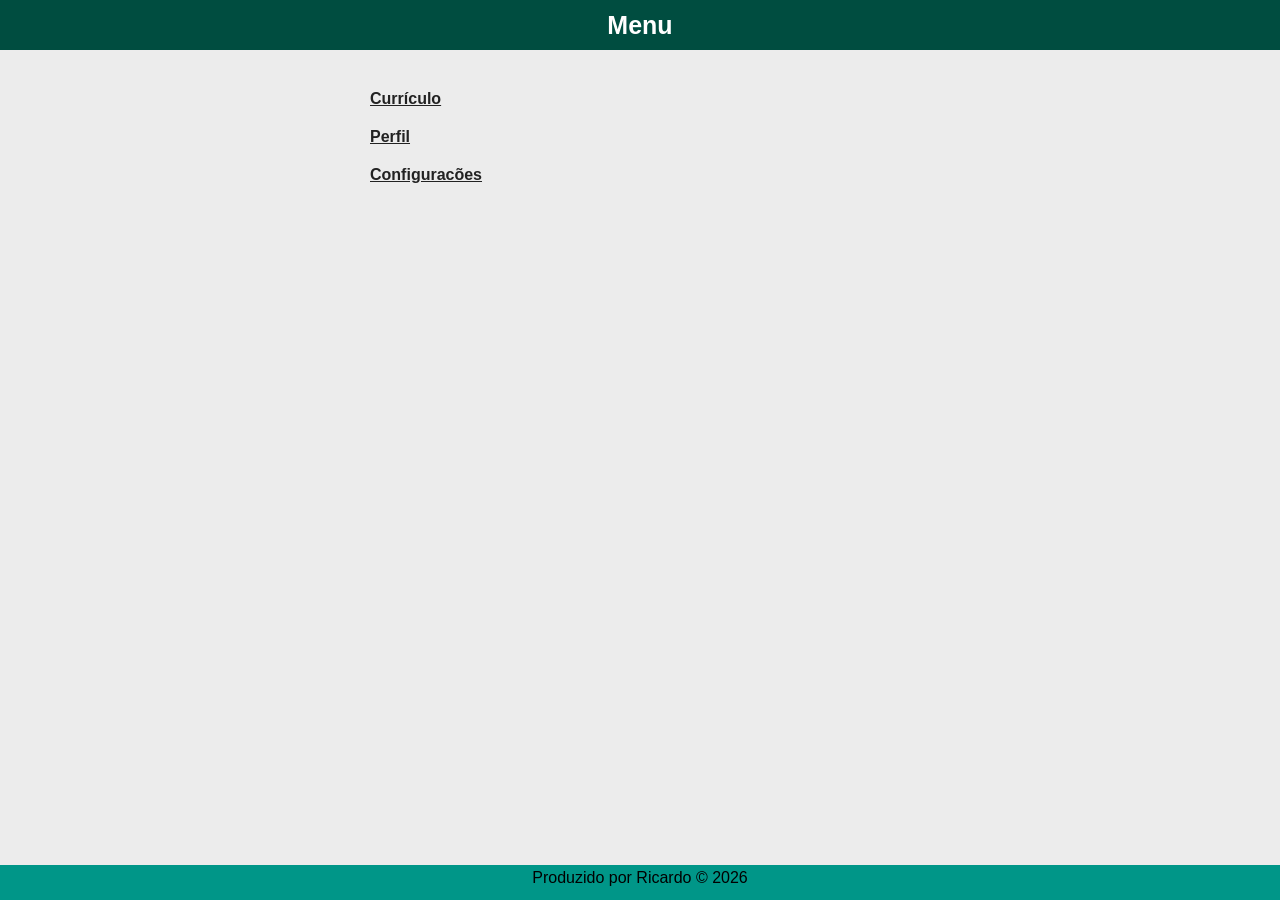
<file: curriculo/curriculo/index.html>
<!DOCTYPE html>
<html lang="pt-br">
<head>
	<meta charset="UTF-8">
	<meta name="viewport" content="width=device-width, initial-scale=1.0">
    <meta name="author" content="Ricardo">
    <meta name="description" content="Menu do curriculo do Ricardo">
    <meta name="keyboards" content="curriculo, curso ams,HTML 5, CSS 3">
    <link rel="stylesheet" href="CSS/style.css">
	<title>Menu do Currículo</title>
</head>
<body>
	<main>
        <header>
            <h1> Menu </h1>
        </header>
        <section>
            <nav>
              <ul>
                <li><a href="Pages/curriculo.html">Currículo</a></li>
                <li><a href="Pages/perfil.html">Perfil</a></li>
                <li><a href="Pages/config.html">Configuracões</a></li>
              </ul>
            </nav>
        </section>
        <footer>
            <p>Produzido por Ricardo &copy; 2026</p>
        </footer>
    </main>
</body>
</html>
</file>
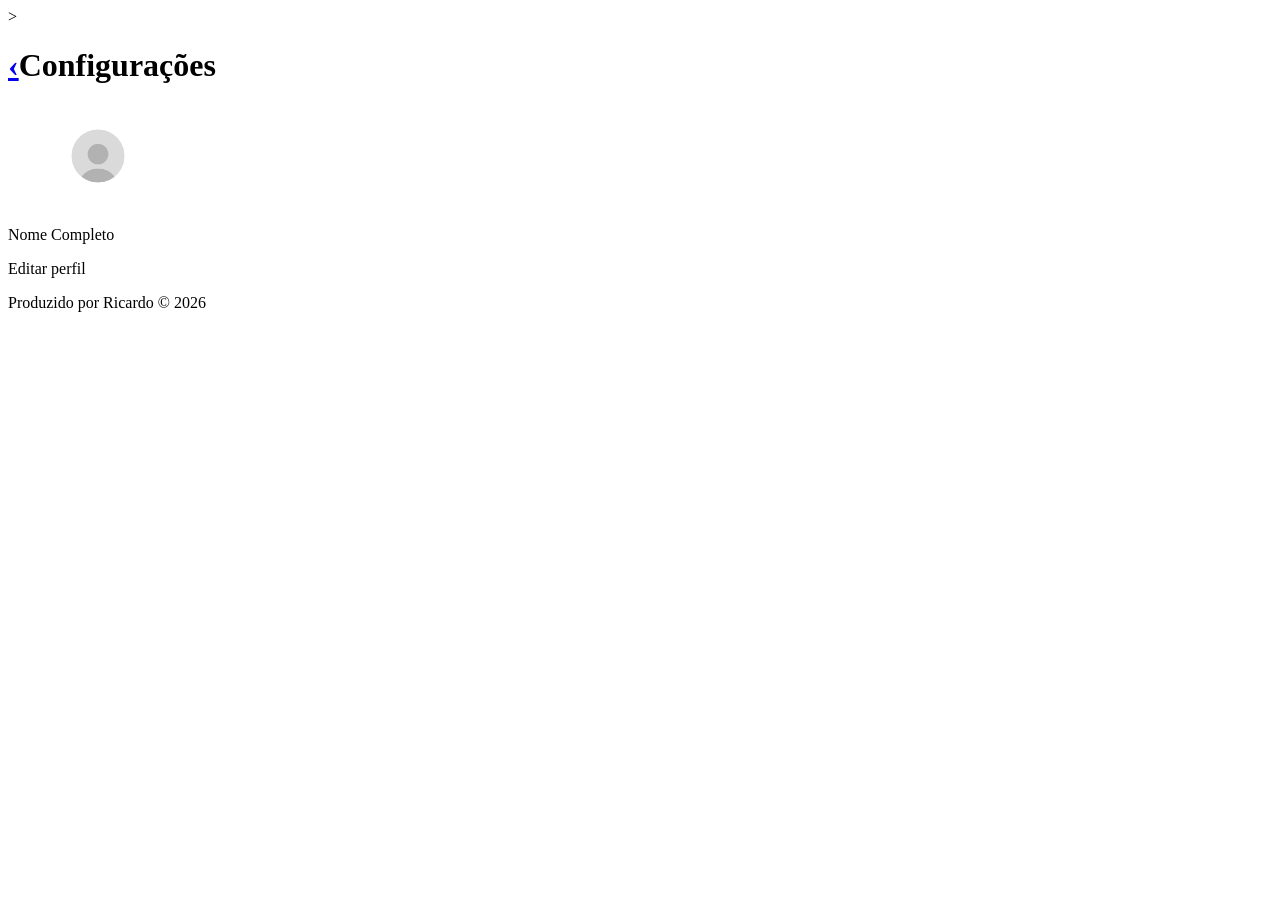
<file: curriculo/Pages/config.html>
<!DOCTYPE html>
<html lang="pt-br">
<head>
    <meta charset="UTF-8">
    <meta name="viewport" content="width=device-width, initial-scale=1.0">
    <title>Document</title>
</head>
<body>
    <main>>
       <header>    
        <h1><span><a href="../index.html">&lsaquo;</a></span>Configurações</h1>
    </header>
    <section>
        <figure>
            <img src="../imagens/icone-da-conta-icone-do-usuario-graficos-vetoriais_292645-552.avif" alt="Foto de perfil"width="100px" id="Foto">
        </figure>
        <p> Nome Completo</p>
        <p> Editar perfil</p>
    </section>
    <footer>Produzido por Ricardo &copy; 2026</footer>
    </main>
</body>
</html>
</file>
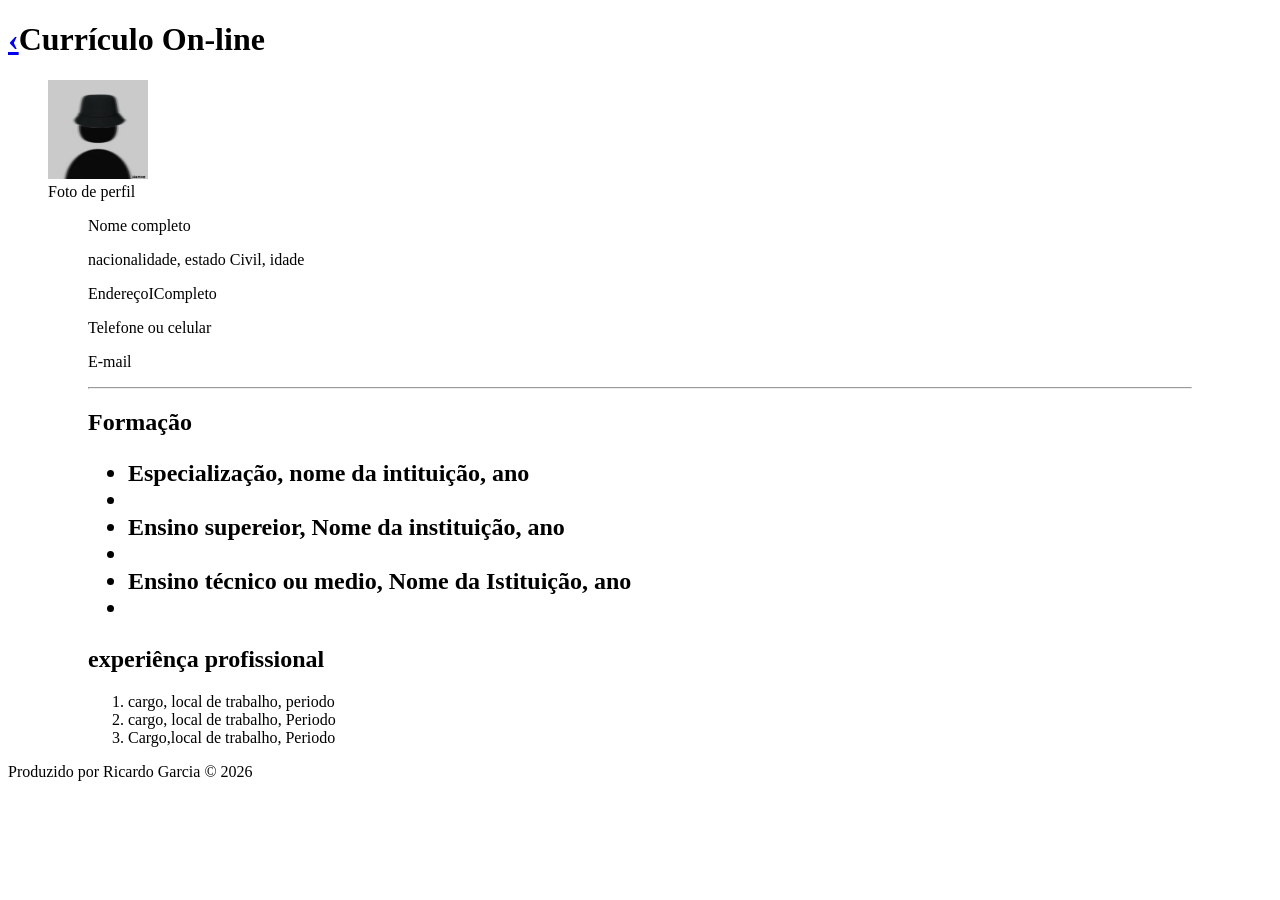
<file: curriculo/Pages/Curriculo.html>
<!DOCTYPE html>
<html lang="pt-br">
<head>
    <meta charset="UTF-8">
    <meta name="viewport" content="width=device-width, initial-scale=1.0">
    <title>Currículo On-line</title>
</head> 
<body>
    <main>
    <header>
        <h1><span><a href="../index.html">&lsaquo;</a></span>Currículo On-line</h1>
    </header>
    <section>
        <figure>
            <img src="../imagens/acf8ae248bca7082b8616439931ea495.jpg" alt="Foto" width="100px" id="Foto">
            <figcaption> Foto de perfil</figcaption>
        <figure>
        <p>Nome completo </p>
        <p>nacionalidade, estado Civil, idade</p>
        <p>EndereçoICompleto <p>
        <p>Telefone ou celular <p>
        <p>E-mail <p>
        <hr>
        <h2> Formação <h2>

            <ul>
               <li>Especialização, nome da intituição, ano<li>
               <li>Ensino supereior, Nome da instituição, ano<li>
               <li>Ensino técnico ou medio, Nome da Istituição, ano<li>
            </ul>

            <h2>experiênça profissional </h2>
        <ol>
        <li>cargo, local de trabalho, periodo</li>
        <li>cargo, local de trabalho, Periodo</li>
        <li>Cargo,local de trabalho, Periodo</li>
     </section>
        <footer>Produzido por Ricardo Garcia &copy; 2026</footer>
    <main>
</body>
</html>
</file>
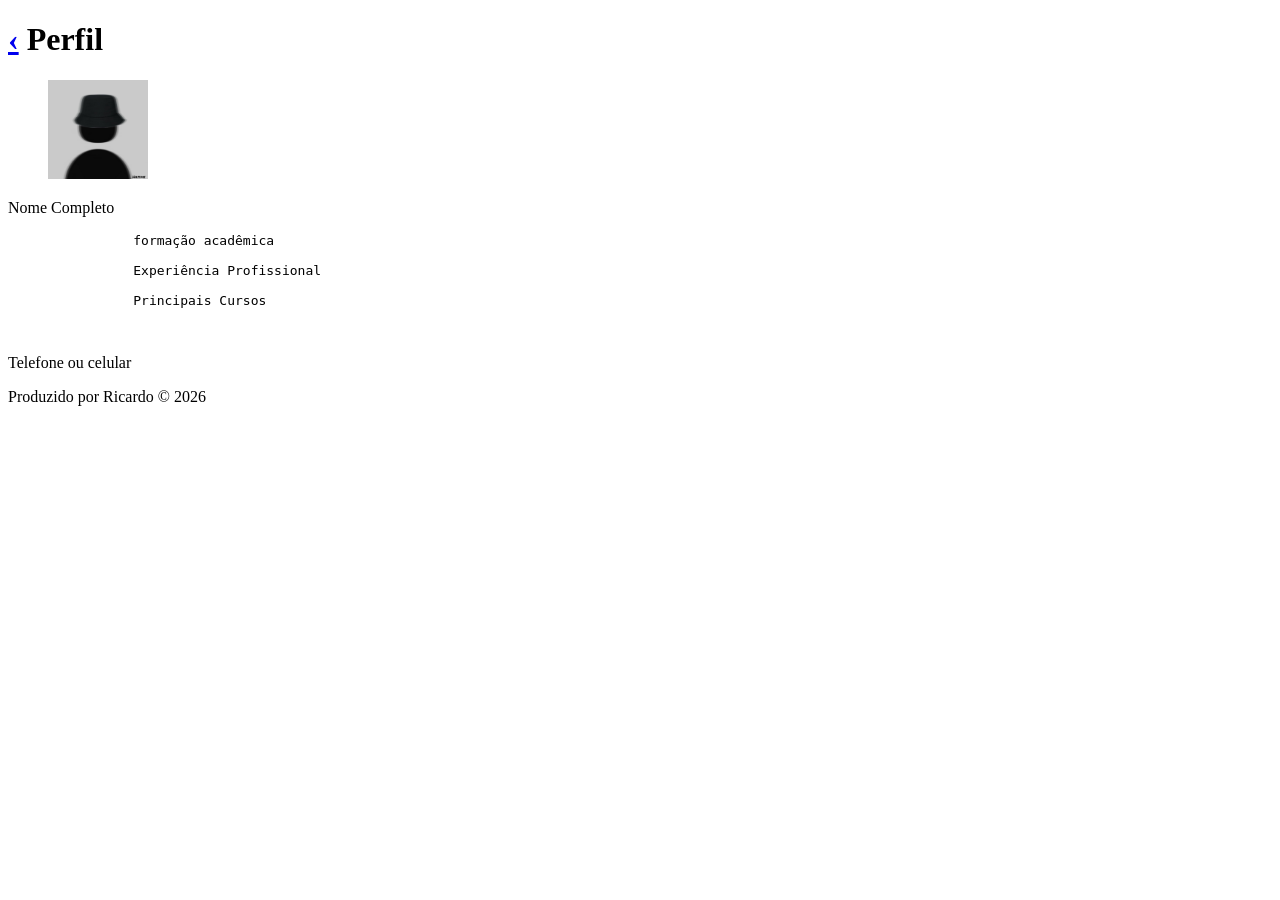
<file: curriculo/Pages/Perfil.html>
<!DOCTYPE html>
<html lang="en">
<head>
    <meta charset="UTF-8">
    <meta name="viewport" content="width=, initial-scale=1.0">
    <title>Document</title>
</head>
<body>
    <main>
        <header>
            <h1><span><a href="../index.html">&lsaquo;</a></span> Perfil</h1>
        </header>
        <section>
            <figure>
                <img src="../imagens/acf8ae248bca7082b8616439931ea495.jpg"width="100px" alt="Foto">
            </figure>
            <p> Nome Completo</p>
            <pre>
                formação acadêmica <br>
                Experiência Profissional <br>
                Principais Cursos <br>
            </pre>
            <p> Telefone ou celular</p>
        </section>
        <footer>
             Produzido por Ricardo &copy; 2026 
        </footer>
    </main>
</body>
</html>
</file>
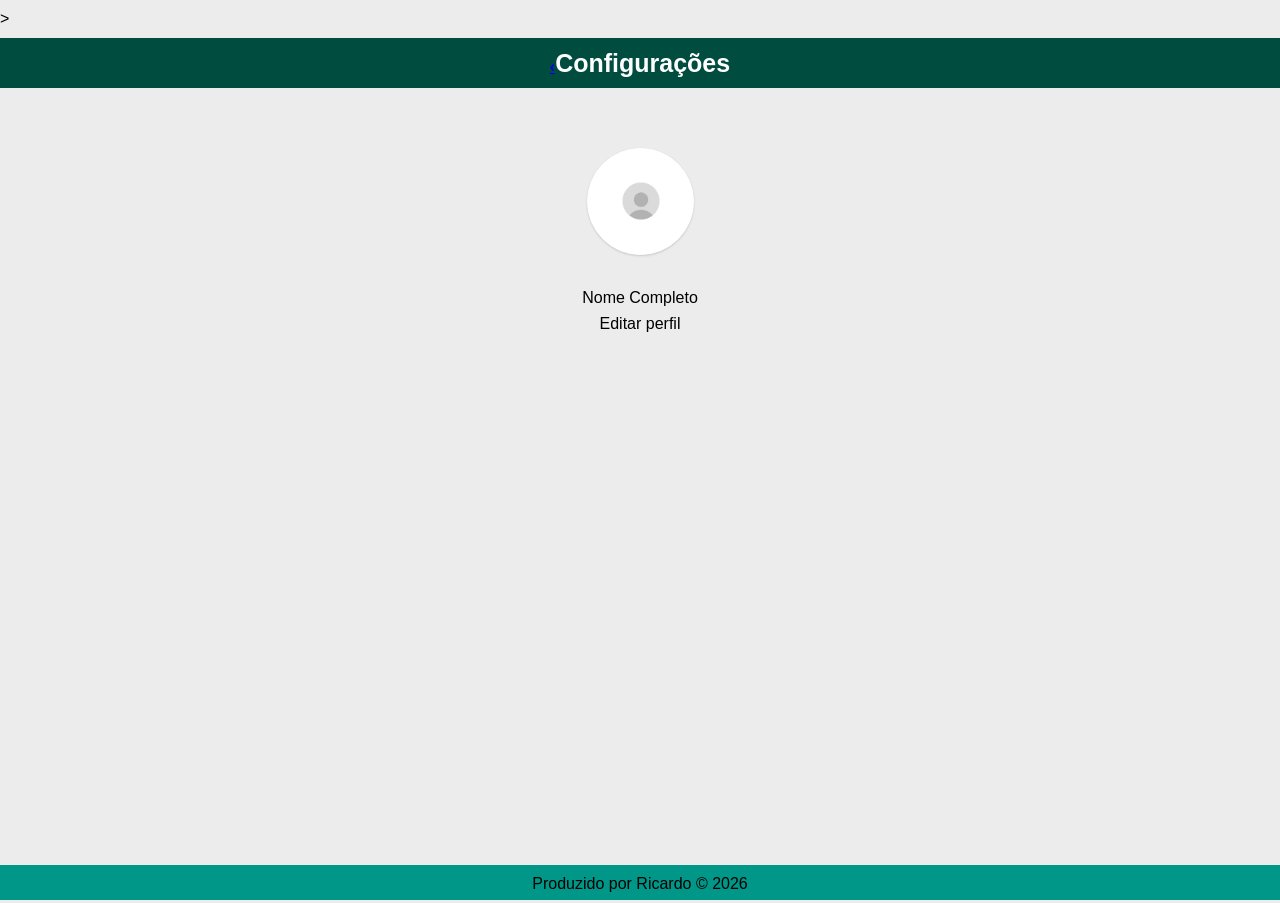
<file: curriculo/curriculo/Pages/config.html>
<!DOCTYPE html>
<html lang="pt-br">
<head>
    <meta charset="UTF-8">
    <meta name="viewport" content="width=device-width, initial-scale=1.0">
    <link rel="stylesheet" href="../CSS/style.css">
    <title>Document</title>
</head>
<body>
    <main>>
       <header>    
        <h1><span><a href="../index.html">&lsaquo;</a></span>Configurações</h1>
    </header>
    <section>
        <figure>
            <img src="../imagens/icone-da-conta-icone-do-usuario-graficos-vetoriais_292645-552.avif" alt="Foto de perfil"width="100px" id="Foto">
        </figure>
        <p> Nome Completo</p>
        <p> Editar perfil</p>
    </section>
    <footer>Produzido por Ricardo &copy; 2026</footer>
    </main>
</body>
</html>
</file>
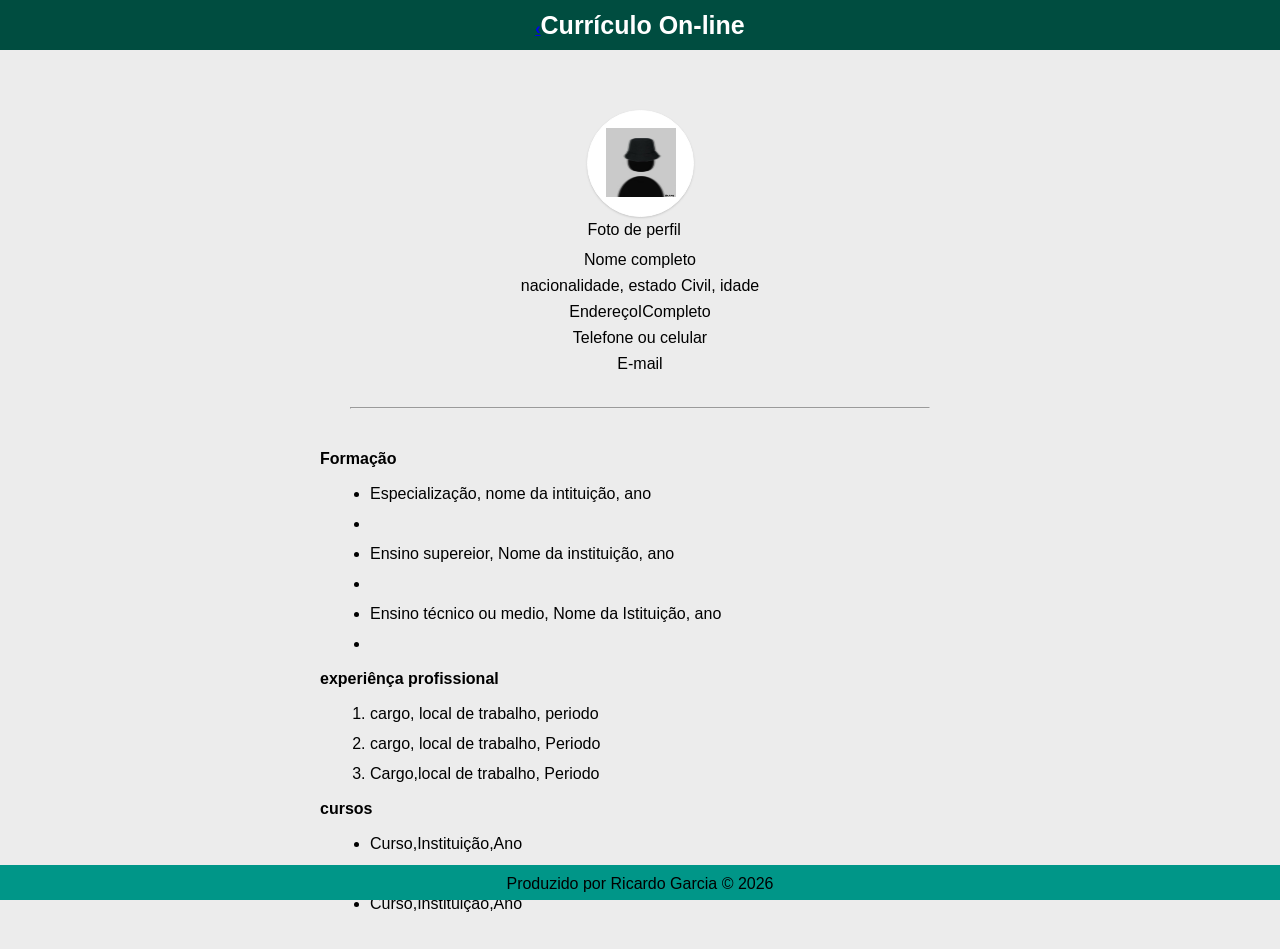
<file: curriculo/curriculo/Pages/Curriculo.html>
<!DOCTYPE html>
<html lang="pt-br">
<head>
    <meta charset="UTF-8">
    <meta name="viewport" content="width=device-width, initial-scale=1.0">
     <link rel="stylesheet" href="../CSS/style.css">
    <title>Currículo On-line</title>
</head> 
<body>
    <main>
    <header>
        <h1><span><a href="../index.html">&lsaquo;</a></span>Currículo On-line</h1>
    </header>
    <section>
        <figure>
        <img src="../imagens/acf8ae248bca7082b8616439931ea495.jpg" alt="Foto" width="100px" id="Foto">
        <figcaption> Foto de perfil</figcaption>
        </figure>
        <p> Nome completo </p>
        <p>nacionalidade, estado Civil, idade</p>
        <p>EndereçoICompleto </p>
        <p>Telefone ou celular </p>
        <p>E-mail<p>
        <hr>
        <h2> Formação </h2>

        <ul>
            <li>Especialização, nome da intituição, ano<li>
            <li>Ensino supereior, Nome da instituição, ano<li>
            <li>Ensino técnico ou medio, Nome da Istituição, ano<li>
        </ul>

            <h2>experiênça profissional </h2>
        <ol>
        <li>cargo, local de trabalho, periodo</li>
        <li>cargo, local de trabalho, Periodo</li>
        <li>Cargo,local de trabalho, Periodo</li>
        </ol>

        <h2>cursos</h2>

        <ul>
            <li>Curso,Instituição,Ano</li>
            <li>Curso,Instituição,Ano</li>
            <li>Curso,Instituição,Ano</li>
        </ul>
     </section>
        <footer>Produzido por Ricardo Garcia &copy; 2026</footer>
    </main>
</body>
</html>
</file>
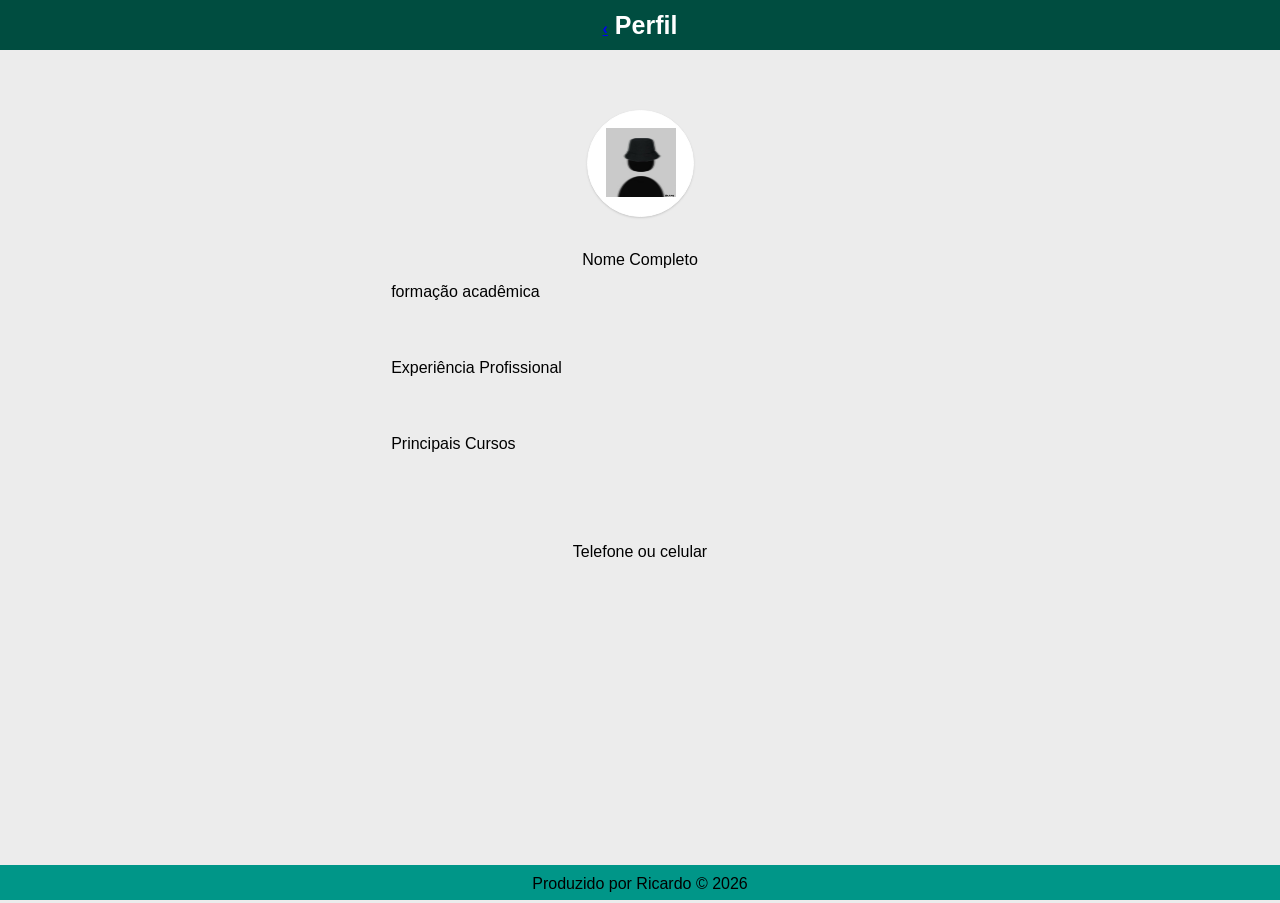
<file: curriculo/curriculo/Pages/Perfil.html>
<!DOCTYPE html>
<html lang="en">
<head>
    <meta charset="UTF-8">
    <meta name="viewport" content="width=, initial-scale=1.0">
     <link rel="stylesheet" href="../CSS/style.css">
    <title>Document</title>
</head>
<body>
    <main>
        <header>
            <h1><span><a href="../index.html">&lsaquo;</a></span> Perfil</h1>
        </header>
        <section>
            <figure>
                <img src="../imagens/acf8ae248bca7082b8616439931ea495.jpg"width="100px" alt="Foto">
            </figure>
            <p> Nome Completo</p>
            <pre>
                formação acadêmica <br>
                Experiência Profissional <br>
                Principais Cursos <br>
            </pre>
            <p> Telefone ou celular</p>
        </section>
        <footer>
             Produzido por Ricardo &copy; 2026 
        </footer>
    </main>
</body>
</html>
</file>
<file: curriculo/curriculo/CSS/style.css>
@charset "UTF-8";

:root{
    --cor-fundo: #ececec;
    --cor-header: #004d40; 
    --cor-footer: #009688;
    --cor-texto: #222;
    --cor-borda: #cecece;
    --cor-sombra: #ccc;
    --cor-branca: #fff;

    --fonte-padrao: Arial, Tahoma, Verdana;
    --font-base: 16px;
    --line-base: 38px;
    --radius: 5px;
    --espaco-padrao: 30px; 
}

*{
    margin: 0;
    padding: 0;
    font-family: var(--fonte-padrao);
    font-size: var(--font-base);
    line-height: var(--line-base);
}

html, body{
    height: 100%;
    background: var(--cor-fundo);
}

main{
    width: 100%;
    height: 100%;
}

section{
    display: block;
    width: 640px;
    margin: auto;
    padding: var(--espaco-padrao);
}

header{
    width: 100%;
    height: 50px;
    background: var(--cor-header);
}

h1{
    text-align: center;
    line-height: 50px;
    font-size: 25px;
    color: var(--cor-branca);
}

nav a{
    text-decoration: nome;
    color: var(--cor-texto);
    font-weight: bold;
}

nav a{
    margin-top: var(--espaco-padrao);
}

nav a:hover{
    color: var(--cor-footer);
}

nav ul{
    list-style: none;
}

ul li, ol li{
    margin-left: 50px;
    line-height: 30px;
}

footer p{
    line-height: 25px;
}

footer{
    width: 100%;
    height: 35px;
    background: var(--cor-footer);
    position: absolute;
    bottom: 0;
    display: block;
    clear: both;
    text-align: center;
}

/*configurações das paginas da pasta Pages*/
h2{
    line-height: 40px;
}

p,blockquote{
    text-align: center;
    line-height: 26px;
}

hr{
    margin: var(--espaco-padrao);
}

figure{
    width: 105px;
    height: 105px;
    background: var(--cor-branca);
    border-radius: 75px;
    margin: var(--espaco-padrao) auto;
    border: 1px solid var(--cor-branca);
    box-shadow: 0px 1px 2px var(--cor-sombra);
}

img{
    width: 70px;
    position: relative;
    margin-left: 18px;
    margin-top: 17px;
}
</file>
